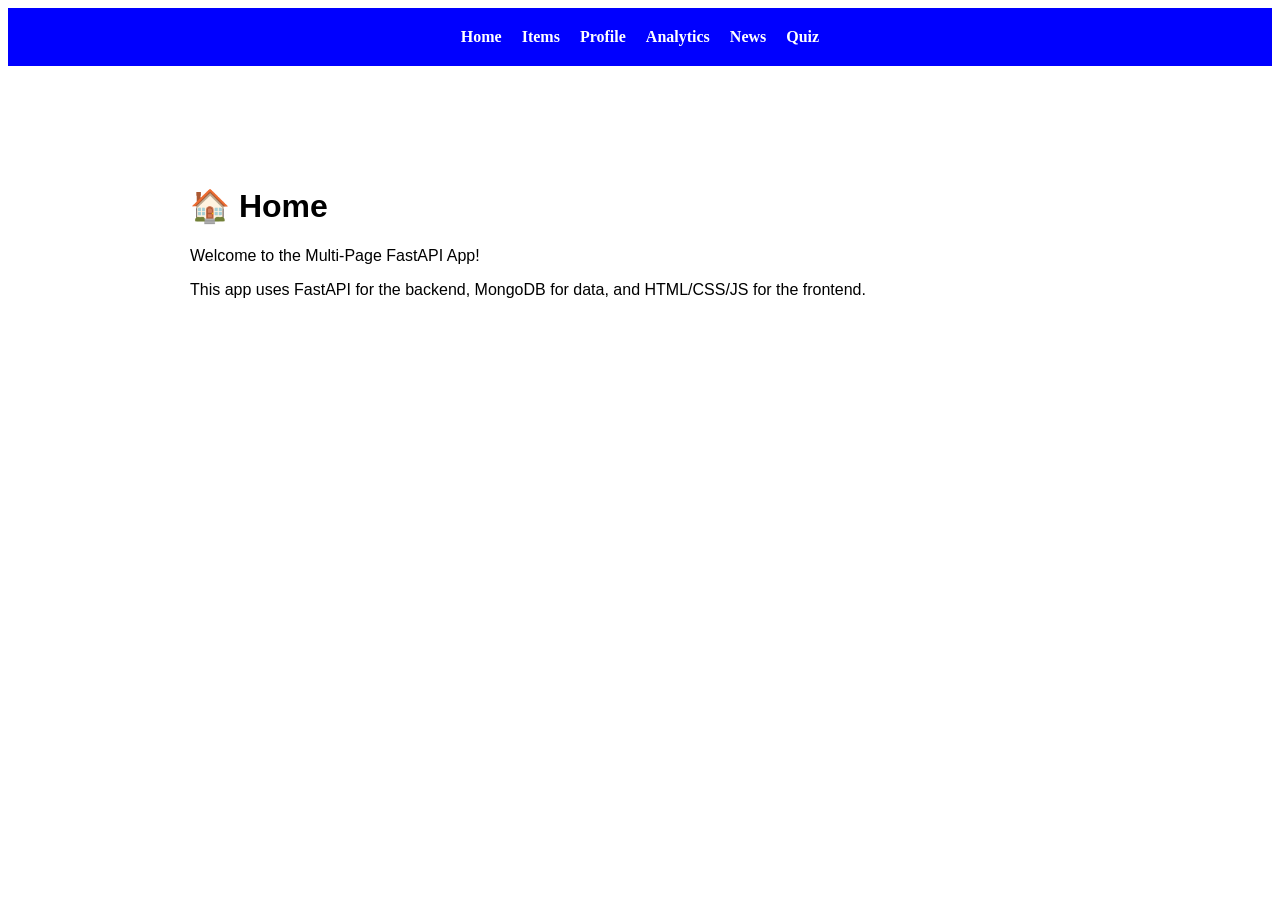
<file: Buggy_Repo/frontend/index.html>
<!DOCTYPE html PUBLIC "-//W3C//DTD XHTML 1.0 Strict//EN"
  "http://www.w3.org/TR/xhtml1/DTD/xhtml1-strict.dtd">
<html lang="en">
<head>
  <meta charset="UTF-8" />
  <title>Home</title>
  <link rel="stylesheet" href="style.css" />
</head>
<body>
  <nav>
    <!-- Excited for the new Mission Impossible movie ? -->
    <a href="index.html">Home</a>
    <a href="items.html">Items</a>
    <a href="profile.html">Profile</a>
    <a href="analytics.html">Analytics</a>
    <a href="news.html">News</a>
    <a href="quiz.html">Quiz</a>
  </nav>
  <div class="container">
    <h1>🏠 Home</h1>
    <p>Welcome to the Multi-Page FastAPI App!</p>
    <p>This app uses FastAPI for the backend, MongoDB for data, and HTML/CSS/JS for the frontend.</p>
  </div>
</body>
</html>
</file>
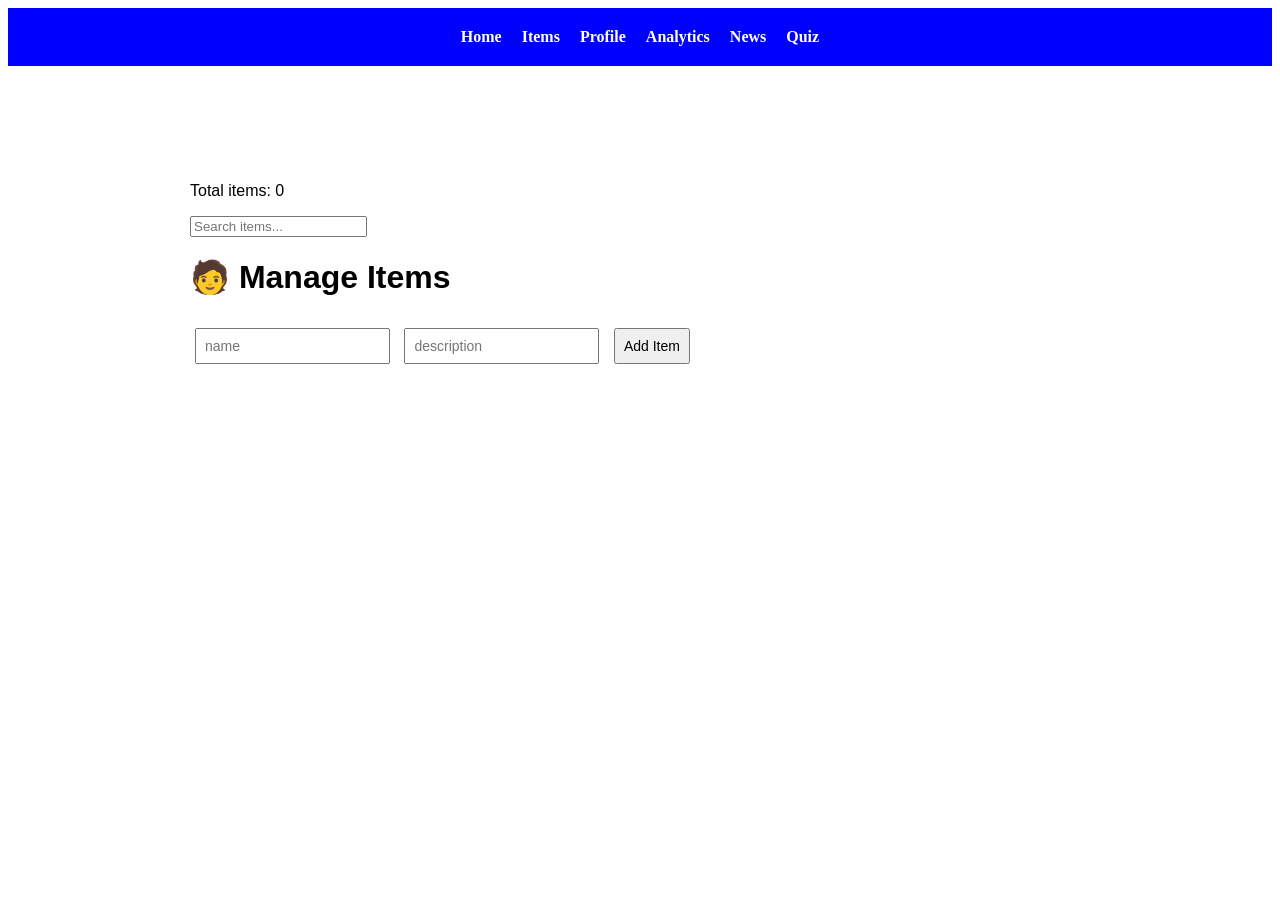
<file: Buggy_Repo/frontend/items.html>
<!DOCTYPE html>
<html lang="en">
<head>
  <meta charset="UTF-8" />
  <title>Items</title>
  <link rel="stylesheet" href="style.css" />
</head>
<body>
  <nav>
    <a href="index.html">Home</a>
    <a href="items.html">Items</a>
    <a href="profile.html">Profile</a>
    <a href="analytics.html">Analytics</a>
    <a href="news.html">News</a>
    <a href="quiz.html">Quiz</a>
  </nav>
  <!-- fuck I think I deleted a container, god help me-->
  <div class="container">
    <!-- Please suggest some good music, I am tired of my playlist -->
    <p id="itemCount">Total items: 0</p>
    <input type="text" id="search" placeholder="Search items..." />
    <h1>🧑 Manage Items</h1>
    <form id="itemForm">
      <input type="text" id="name" placeholder="name" required />
      <input type="text" id="description" placeholder="description" required />
      <button type="submit">Add Item</button>
    </form>
    <ul id="itemList"></ul>
  </div>
  <script src="scripts/items.js"></script>
</body>
</html>
</file>
<file: Buggy_Repo/frontend/style.css>
.container {
    max-width: 900px;
    margin: auto;
    padding: 100px 20px;
    font-family: Arial, sans-serif;
}

nav {
    background-color: blue;
    display: flex;
    justify-content: center;
    gap: 20px;
    padding: 20px;
    margin: 0;
}

nav a {
    text-decoration: none;
    color: white;
    font-weight: bold;
    font-size: 16px;
    transition: color 0.3s;
}

nav a:hover {
    color: #ffd700;
}

#stats, #userList, #itemList, #attemptList, #newsList {
    margin-top: 20px;
}

.news-item {
    border: 1px solid #ddd;
    padding: 10px;
    margin-bottom: 15px;
    background-color: #f9f9f9;
}

.news-scrollable,
.attempt-scrollable {
    max-height: 300px;
    overflow-y: auto;
    border: 1px solid #ccc;
    padding: 10px;
}

form input, form button, select {
    margin: 10px 5px;
    padding: 8px;
    font-size: 14px;
}

button {
    cursor: pointer;
}

.hidden {
    display: none;
}
</file>
